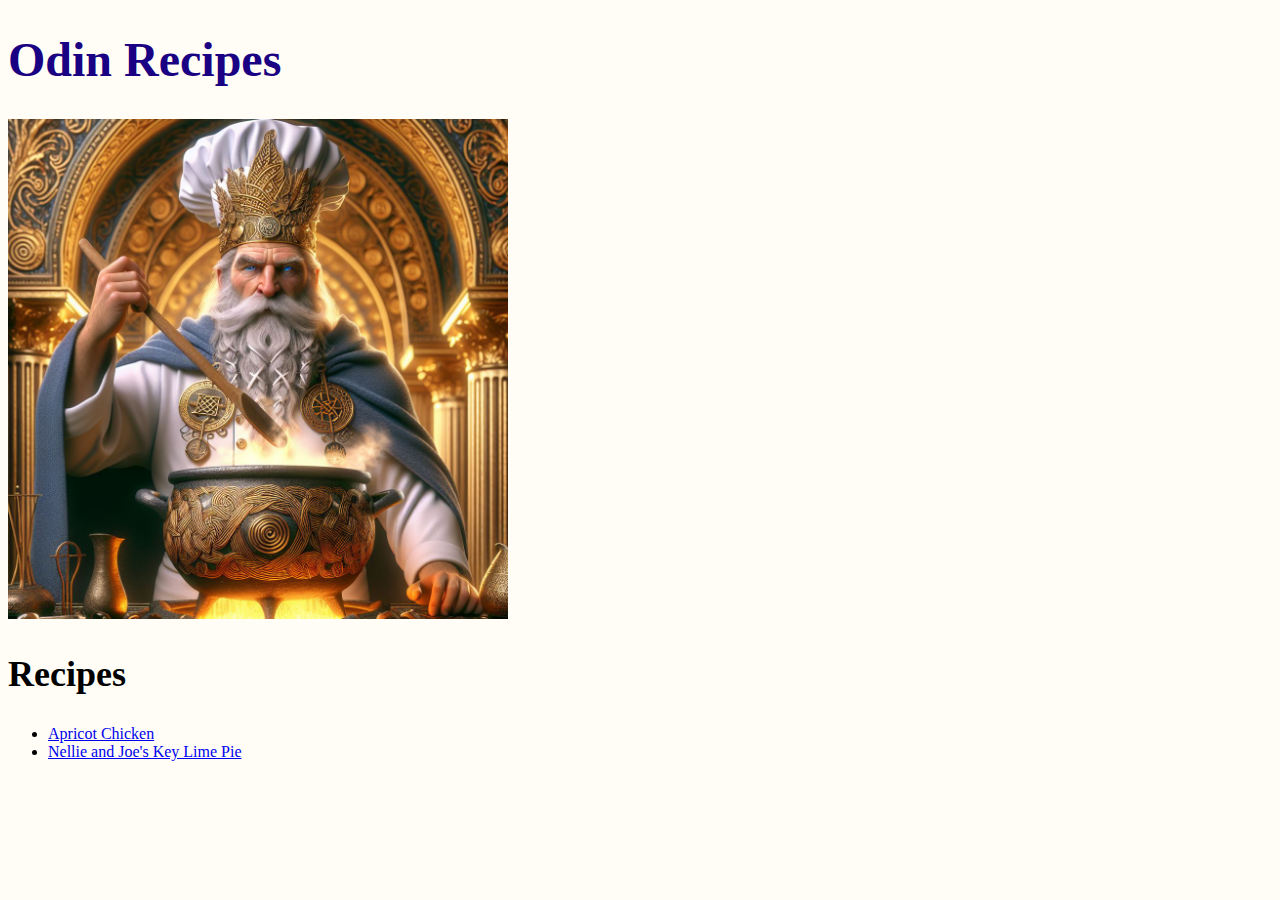
<file: index.html>
<!DOCTYPE html>

<html lang="en">
    <head>
        <meta charset="UTF-8">
        <link rel="stylesheet" href="style.css">
        <title>Homepage | Odin Recipes</title>
    </head>

    <body>
        <h1>Odin Recipes</h1>
        <img src="./images/chef-odin.jpeg" alt="Odin, the Nordic All-Father, cooking in his home (generated by Copilot)" width="500">
        <h2>Recipes</h2>
        <ul>
            <li><a href="./recipes/apricot-chicken.html">Apricot Chicken</a></li>
            <li><a href="./recipes/key-lime-pie.html">Nellie and Joe's Key Lime Pie</a></li>
        </ul>
    </body>
</html>
</file>
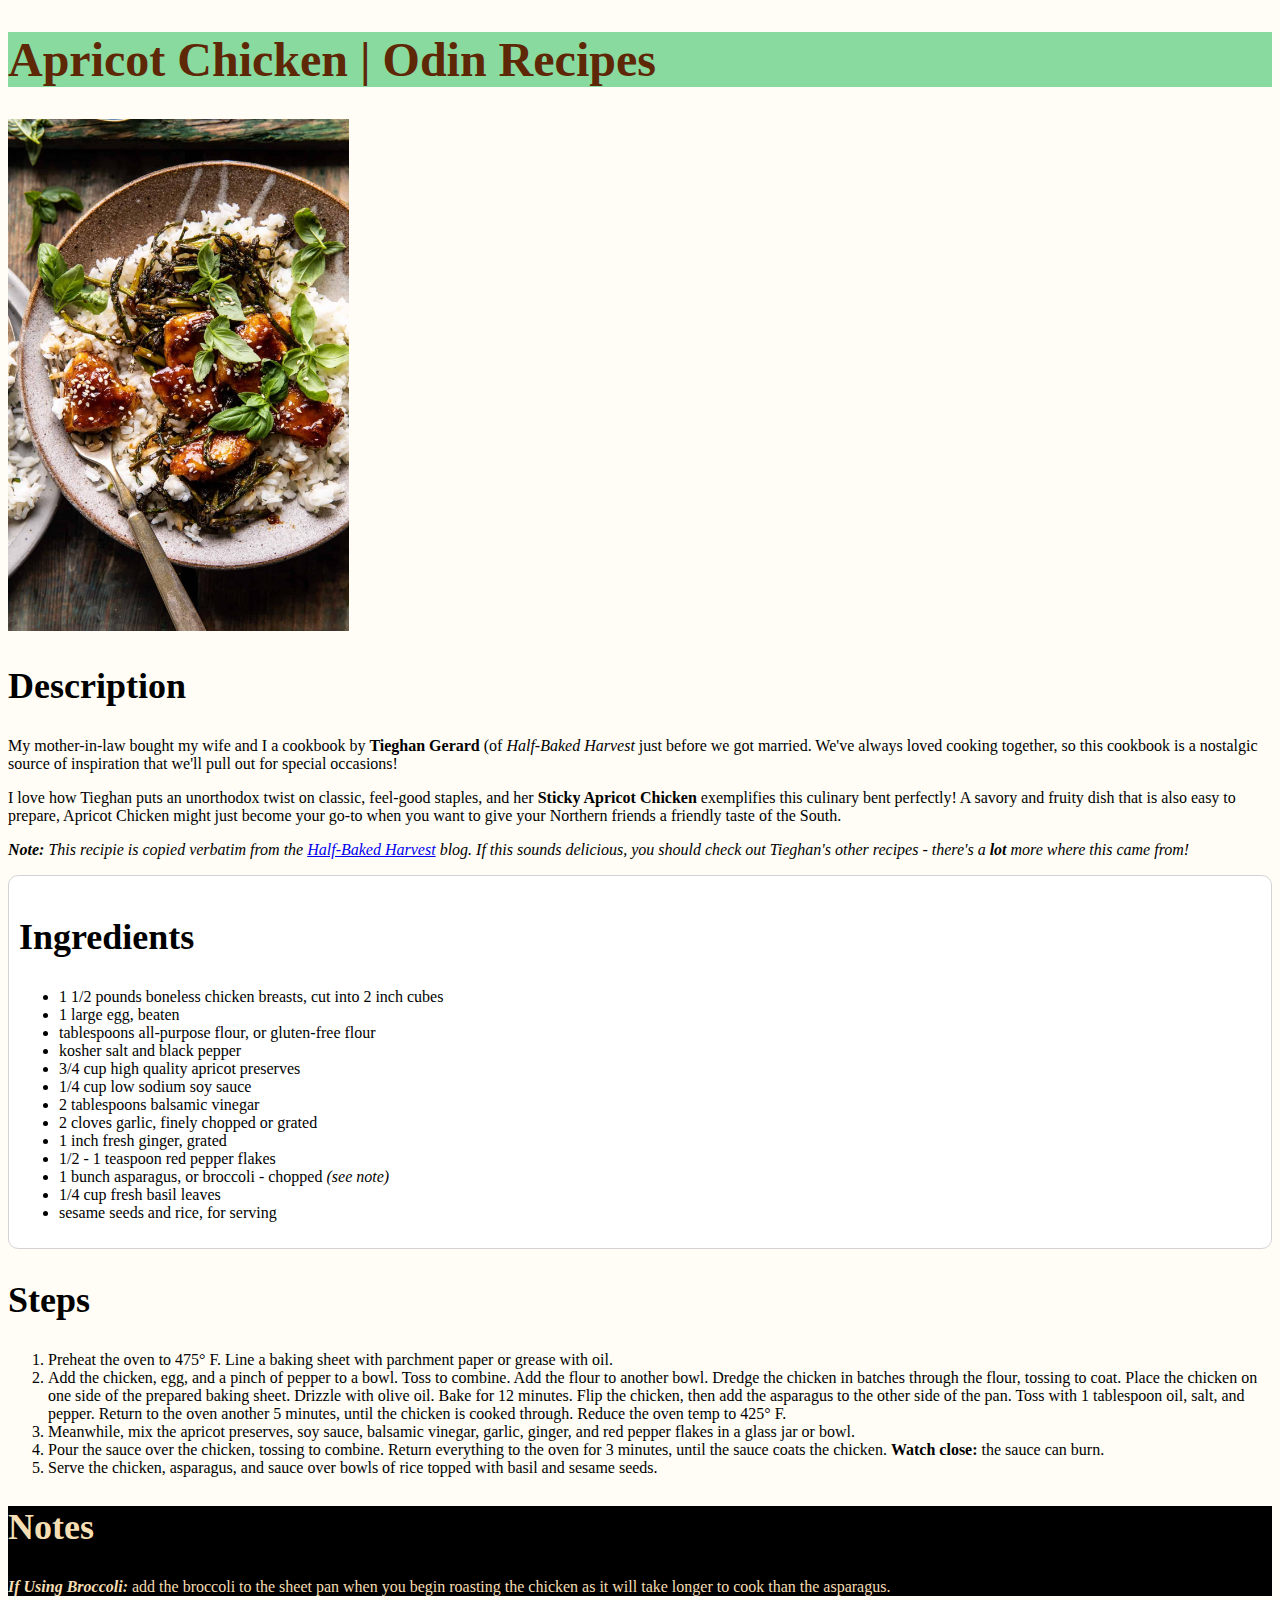
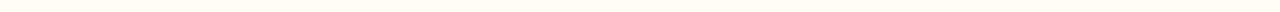
<file: recipes/apricot-chicken.html>
<!DOCTYPE html>
<html lang="en">
<head>
    <meta charset="UTF-8">
    <meta name="viewport" content="width=device-width, initial-scale=1.0">
    <link rel="stylesheet" href="../style.css">
    <title>Apricot Chicken</title>
</head>
<body>
    <h1 class="apricot">Apricot Chicken | Odin Recipes</h1>
    <img src="../images/Apricot-Chicken.jpg" alt="A plate of Sticky Apricot Chicken" class="food-img">

    <h2>Description</h2>
    <p>My mother-in-law bought my wife and I a cookbook by <strong>Tieghan Gerard</strong> (of 
    <em>Half-Baked Harvest</em> just before we got married.  We've always loved cooking together, so this
    cookbook is a nostalgic source of inspiration that we'll pull out for special occasions!</p>
    <p>I love how Tieghan puts an unorthodox twist on classic, feel-good staples, and her <strong>Sticky Apricot Chicken</strong>
    exemplifies this culinary bent perfectly!  A savory and fruity dish that is also easy to prepare, Apricot Chicken might just
    become your go-to when you want to give your Northern friends a friendly taste of the South.</p>
    <p><em><strong>Note:</strong> This recipie is copied verbatim from the 
    <a href="https://www.halfbakedharvest.com/sticky-apricot-chicken/" target="_blank" rel="noopener noreferrer">Half-Baked Harvest</a>
     blog.  If this sounds delicious, you should check out Tieghan's other recipes - there's a <strong>lot</strong> 
     more where this came from!</em></p>
     <div class="ingredients">
        <h2>Ingredients</h2>
        <ul>
            <li>1 1/2 pounds boneless chicken breasts, cut into 2 inch cubes</li>
            <li>1 large egg, beaten</li>
            <li> tablespoons all-purpose flour, or gluten-free flour</li>
            <li>kosher salt and black pepper</li>
            <li>3/4 cup high quality apricot preserves</li>
            <li>1/4 cup low sodium soy sauce</li>
            <li>2 tablespoons balsamic vinegar</li>
            <li>2 cloves garlic, finely chopped or grated</li>
            <li>1 inch fresh ginger, grated</li>
            <li>1/2 - 1 teaspoon red pepper flakes</li>
            <li>1 bunch asparagus, or broccoli - chopped <em>(see note)</em></li>
            <li>1/4 cup fresh basil leaves</li>
            <li>sesame seeds and rice, for serving</li>
        </ul>
     </div>
    <h2>Steps</h2>
    <ol>
        <li>Preheat the oven to 475° F. Line a baking sheet with parchment paper or grease with oil.</li>
        <li>Add the chicken, egg, and a pinch of pepper to a bowl. Toss to combine. Add the flour to another bowl. Dredge the chicken in batches through the flour, tossing to coat. Place the chicken on one side of the prepared baking sheet. Drizzle with olive oil. Bake for 12 minutes. Flip the chicken, then add the asparagus to the other side of the pan. Toss with 1 tablespoon oil, salt, and pepper. Return to the oven another 5 minutes, until the chicken is cooked through. Reduce the oven temp to 425° F.</li>
        <li>Meanwhile, mix the apricot preserves, soy sauce, balsamic vinegar, garlic, ginger, and red pepper flakes in a glass jar or bowl.</li>
        <li> Pour the sauce over the chicken, tossing to combine. Return everything to the oven for 3 minutes, until the sauce coats the chicken. <strong>Watch close:</strong> the sauce can burn.</li>
        <li>Serve the chicken, asparagus, and sauce over bowls of rice topped with basil and sesame seeds.</li>
    </ol>
    <div class="notes">
        <h2>Notes</h2>
        <p><strong><em>If Using Broccoli:</em></strong> add the broccoli to the sheet pan when you begin roasting the chicken as it will take longer to cook than the asparagus.</p>
    </div>
</body>
</html>
</file>
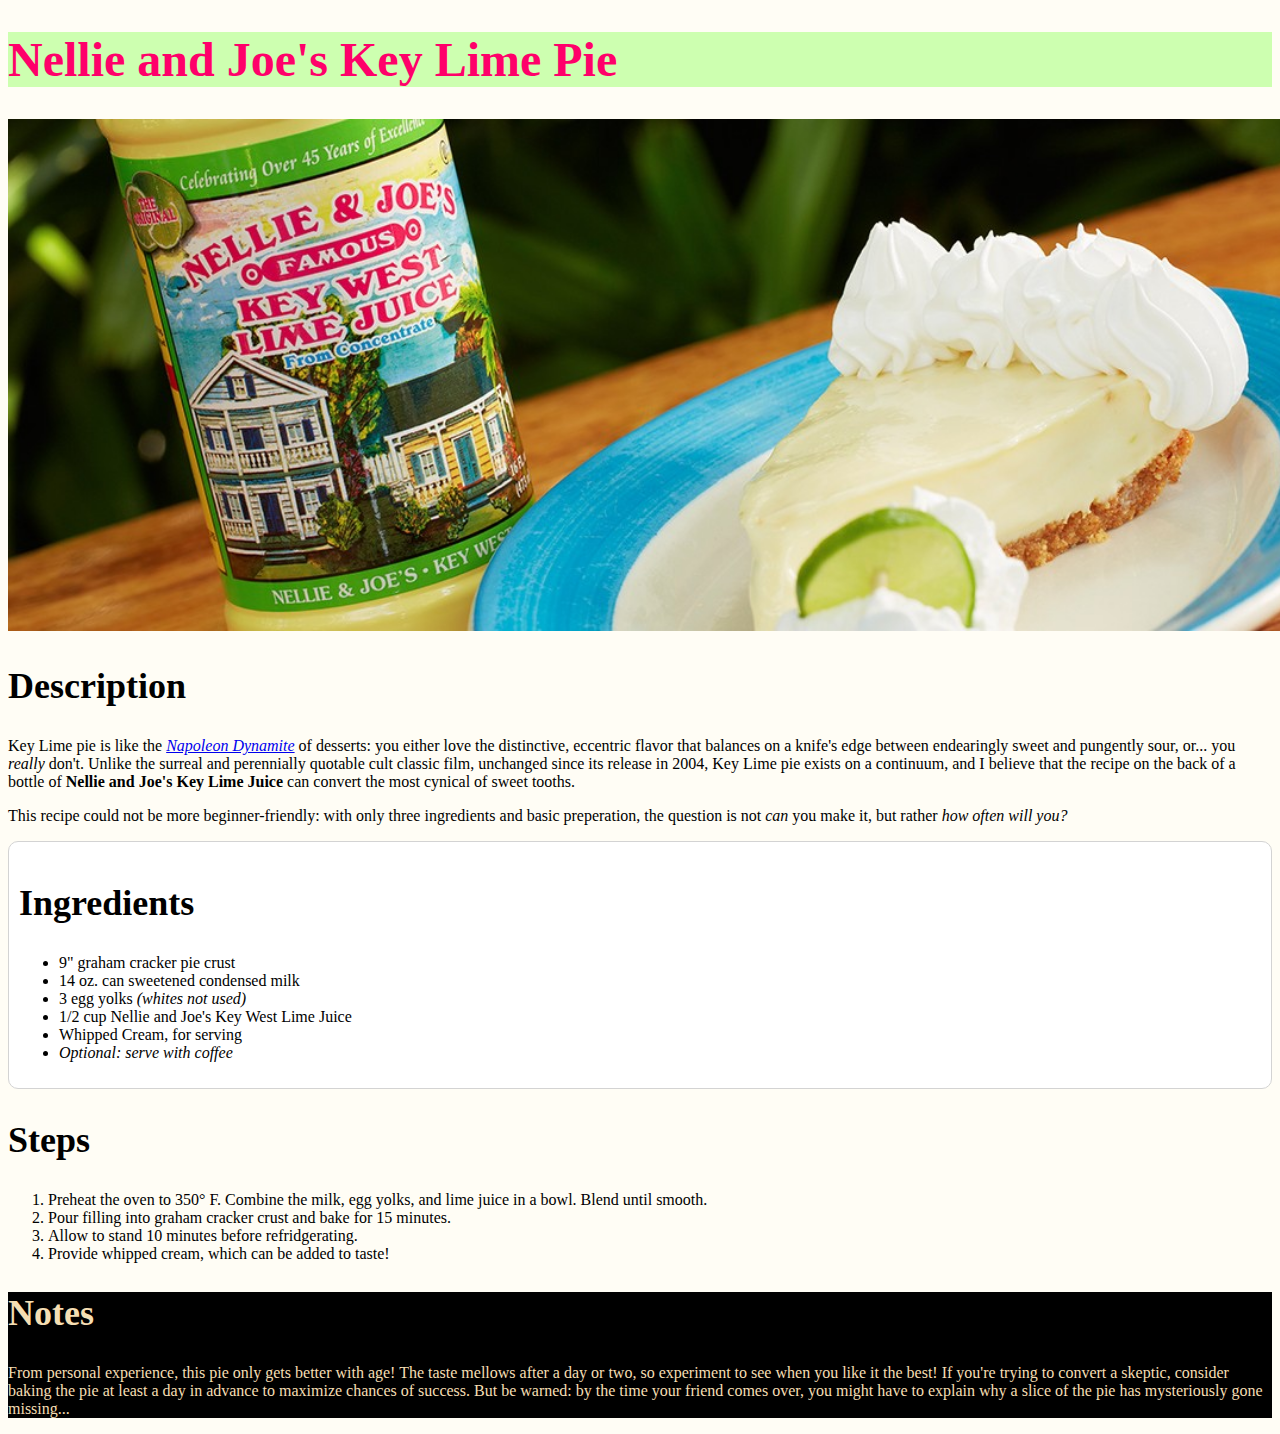
<file: recipes/key-lime-pie.html>
<!DOCTYPE html>
<html lang="en">
<head>
    <meta charset="UTF-8">
    <meta name="viewport" content="width=device-width, initial-scale=1.0">
    <link rel="stylesheet" href="../style.css">
    <title>Key Lime Pie | Odin Recipes</title>
</head>
<body>
    <h1 class="key-lime">Nellie and Joe's Key Lime Pie</h1>
    <img src="../images/key-lime-pie.jpg" alt="A slice of Key Lime Pie with a bottle of  Nellie Joe's Key Lime Juice" class="food-img">

    <h2>Description</h2>
    <p>Key Lime pie is like the <em><a href="https://www.youtube.com/watch?v=W1IgJoRJ34Q" target="_blank" rel="noopener noreferrer">Napoleon Dynamite</a></em> 
    of desserts: you either love the distinctive, eccentric flavor that balances on a knife's edge between endearingly sweet and 
    pungently sour, or... you <em>really</em> don't.  Unlike the surreal and perennially quotable cult classic film, 
    unchanged since its release in 2004, Key Lime pie exists on a continuum, and I believe that the recipe
    on the back of a bottle of <strong>Nellie and Joe's Key Lime Juice</strong> can convert the most cynical of sweet tooths.</p>
    <p>This recipe could not be more beginner-friendly: with only three ingredients and basic preperation, the question is not
    <em>can</em> you make it, but rather <em>how often will you?</em></p>
    <div class="ingredients">
        <h2>Ingredients</h2>
        <ul>
            <li>9" graham cracker pie crust</li>
            <li>14 oz. can sweetened condensed milk</li>
            <li>3 egg yolks <em>(whites not used)</em></li>
            <li>1/2 cup Nellie and Joe's Key West Lime Juice</li>
            <li>Whipped Cream, for serving</li>
            <li><em>Optional: serve with coffee</em></li>
        </ul>
    </div>
    <h2>Steps</h2>
    <ol>
        <li>Preheat the oven to 350° F. Combine the milk, egg yolks, and lime juice in a bowl.  Blend until smooth.</li>
        <li>Pour filling into graham cracker crust and bake for 15 minutes.</li>
        <li>Allow to stand 10 minutes before refridgerating.</li>
        <li>Provide whipped cream, which can be added to taste!</li>
    </ol>
    <div class="notes">
        <h2>Notes</h2>
        <p>From personal experience, this pie only gets better with age!  The taste mellows after a day or two, so 
        experiment to see when you like it the best!  If you're trying to convert a skeptic, consider baking the pie
        at least a day in advance to maximize chances of success.  But be warned: by the time your friend comes over,
        you might have to explain why a slice of the pie has mysteriously gone missing...</p>
    </div>
</body>
</html>
</file>
<file: style.css>
/* Adding Universal font, color, etc. */

* {
    font-family: Georgia, 'Times New Roman', Times, serif;
    background-color: hsl(50, 100%, 98%);
}

/* Types */

h1 {
    font-size: 48px;
    font-weight: 700;
    color: rgb(26, 0, 130);
}

h2 {
    font-size: 36px;
    font-weight: 400px;
}

/* Classes */
.apricot {
    color: rgb(94, 40, 7);
    background-color: rgb(137, 218, 158);
}

.key-lime {
    color: rgb(255, 0, 106);
    background-color: rgb(205, 255, 176);
}

.ingredients,
.ingredients * {
    background-color: white;
}

.ingredients {
    border-style: solid;
    border-width: thin;
    border-color:lightgray;
    border-radius: 10px;
    padding: 10px;

}

.notes,
.notes * {
    background-color: black;
    color: wheat;
}

.food-img{
    height: 512px;
    width: auto;
}
</file>
